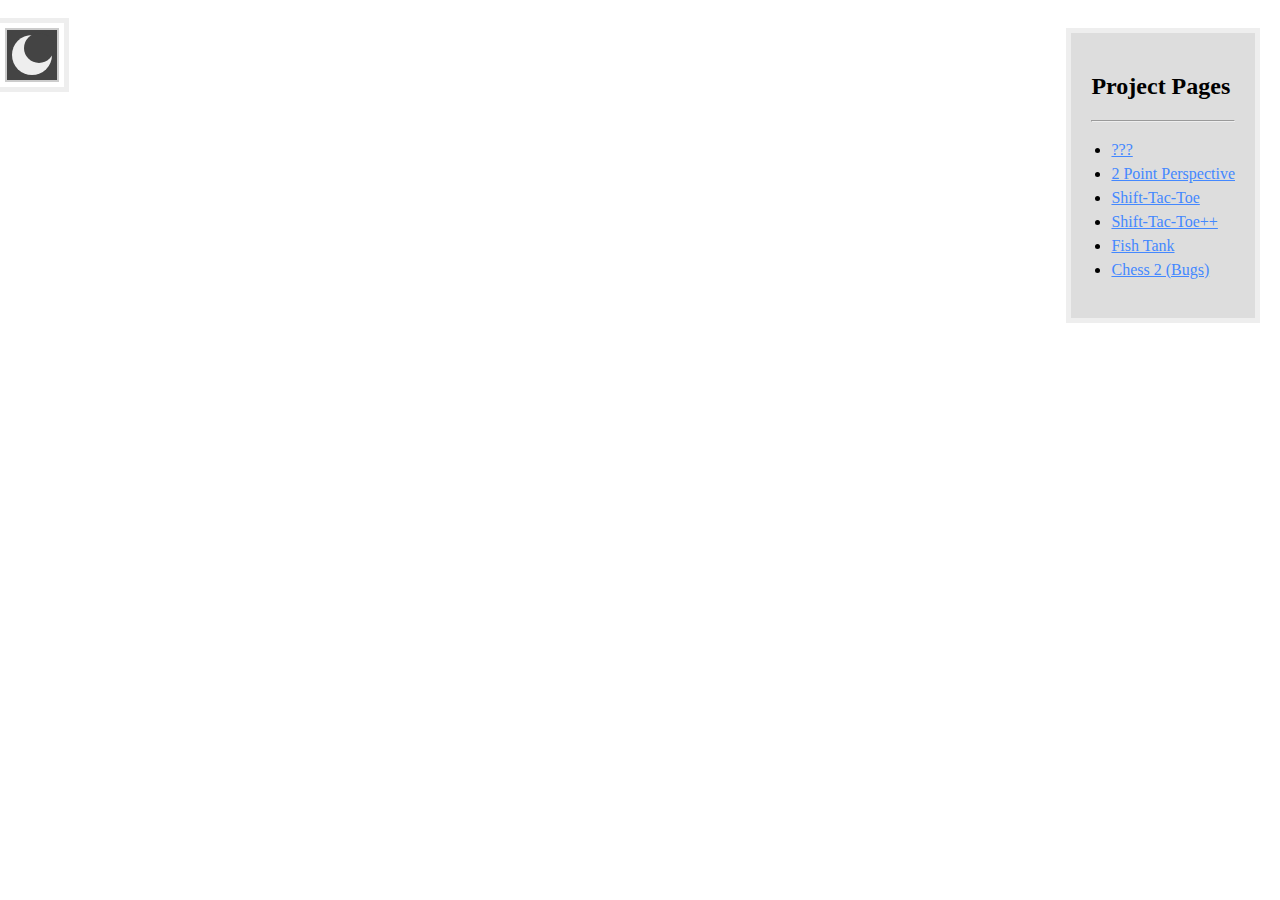
<file: index.html>
<!DOCTYPE html>
<link href="light.css" rel="stylesheet">
<div id="links">
    <h2>Project Pages</h2>
    <hr>
    <ul id="projLinks">
        <li><a href="rickroll-fractal">???</a></li>
        <li><a href="/2PointPerpective">2 Point Perspective</a></li>
        <li><a href="/Shift-Tac-Toe">Shift-Tac-Toe</a></li>
        <li><a href="/Shift-Tac-Toe-Improved">Shift-Tac-Toe++</a></li>
        <li><a href="/Fish_Tank">Fish Tank</a></li>
        <li><a href="War">Chess 2 (Bugs)</a></li>
    </ul>
</div>
<div id="sidePanel">
    <div id="theme" onclick="toggleTheme()">
        <div id="themeIcon"></div>
        <div id="themeIcon2"></div>
    </div>
</div>
<script src="main.js"></script>
</file>
<file: light.css>
html {
    background-color: #fff;
}

#links {
    position: absolute;
    right: 0;
    margin: 20px;
    padding: 20px;
    background-color: #ddd;
    border: 5px #eee solid;
    color: #000;
}

#projLinks {
    padding-left: 20px;
    line-height: 1.5;
}

#sidePanel {
    left: 0;
    border: 5px #eee solid;
    border-left: 0px #0000 solid;
    position: fixed;
    margin: 10px;
    margin-left: 0;
}

#theme {
    aspect-ratio: 1 / 1;
    width: 50px;
    margin: 5px;
    background-color: #444;
    border: 2px #ccc solid;
}

#themeIcon {
    left: 0;
    top: 0;
    width: 40px;
    aspect-ratio: 1 / 1;
    margin: 5px;
    background-color: #eee;
    border-radius: 50%;
}


#themeIcon2 {
    position: absolute;
    right: 5px;
    top: 5px;
    width: 30px;
    aspect-ratio: 1 / 1;
    margin: 5px;
    background-color: #444;
    border-radius: 50%;
}

a {
    color: #48f;
}
</file>
